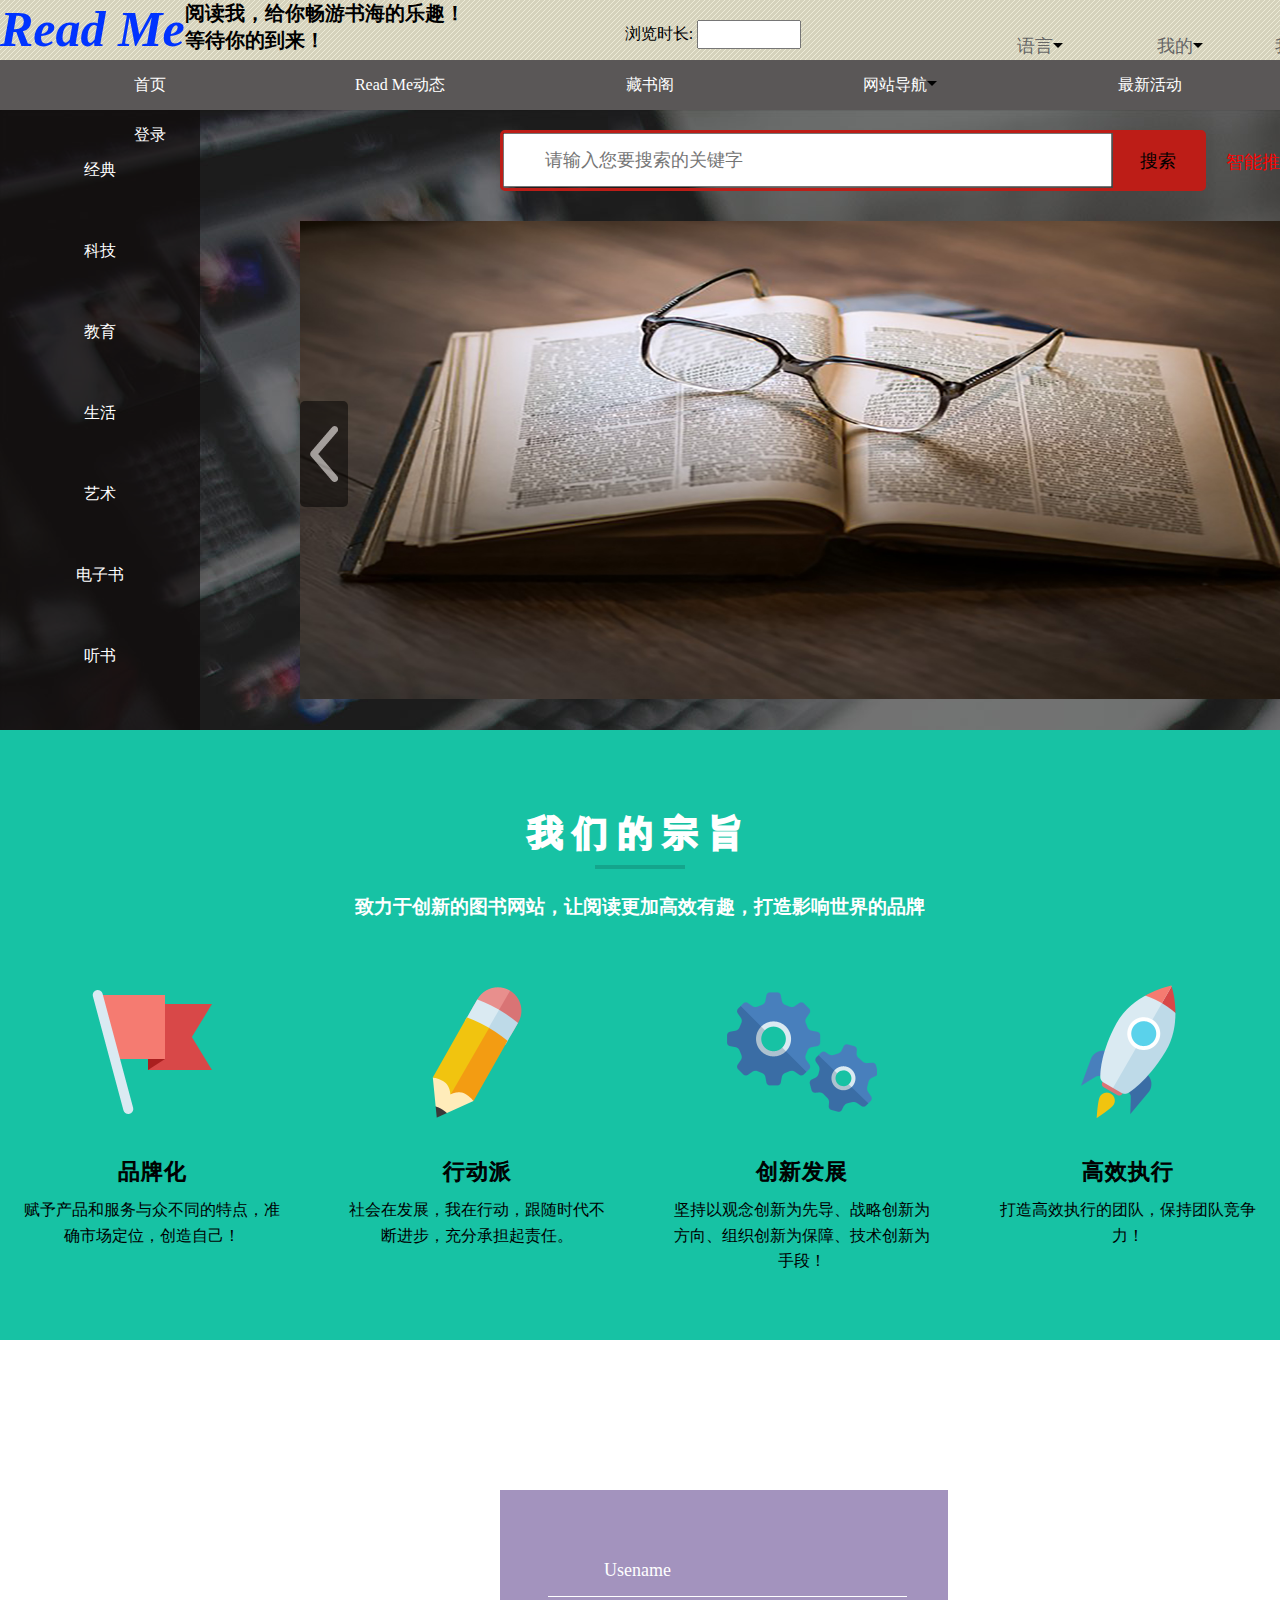
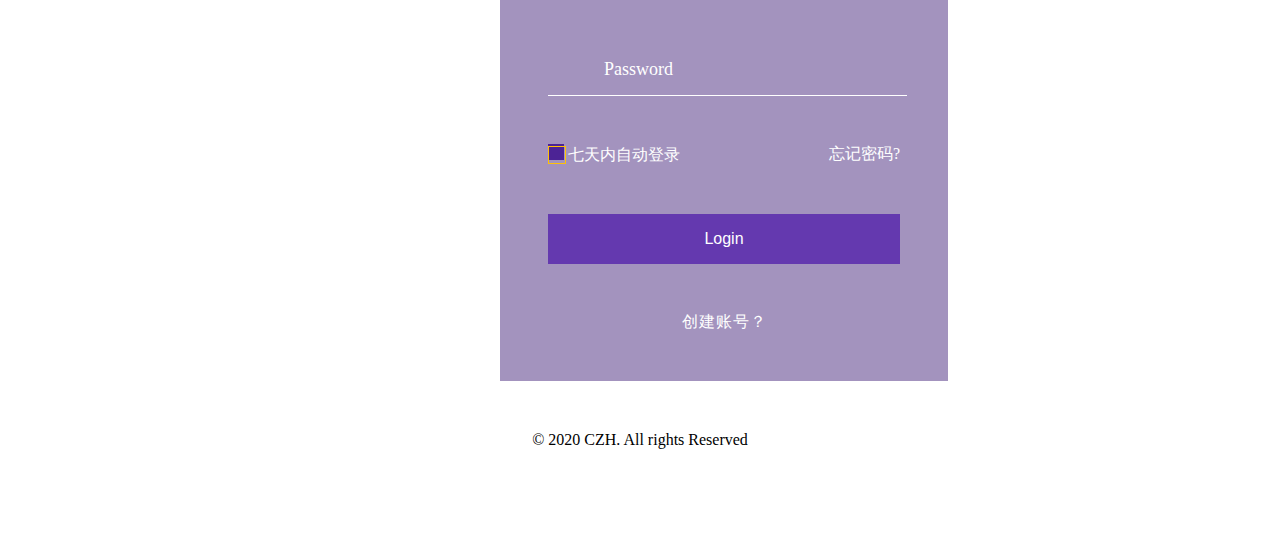
<file: src/main/resources/static/Read_Me.html>
<!doctype html>
<html>
<head>
<meta charset="utf-8">
<title>Read Me 图书网</title>
<script type="text/javascript" src="js/jquery-3.5.1.min.js"></script>
<script type="text/javascript" src="js/Readme.js"></script>
<link rel="stylesheet" type="text/css" href="mystyle.css">
</head>

<body>
<div class="top">
  <div class="logo"> <a href="Read_Me.html">Read Me</a> </div>
  <div class="wel">阅读我，给你畅游书海的乐趣！<br>
    等待你的到来！</div>
  <div id="time">
    <form name="record" method="post" action="">
      浏览时长:
      <input name="area" type="text" value="">
    </form>
  </div>
  <div class="detail">
    <ul>
      <li><a href="#">语言<span class="icon"></span></a>
        <ul>
          <li><a href="#">中国站：简体中文</a></li>
          <li><a href="#">国际站：English</a></li>
        </ul>
      </li>
      <li><a href="#">我的<span class="icon"></span></a>
        <ul class="list2">
          <li><a href="#">账户信息</a></li>
          <li><a href="#">设置</a></li>
        </ul>
      </li>
      <li><a href="#">我的云书房</a></li>
      <li><a href="#">我的购物车</a></li>
    </ul>
    <div class="clear"></div>
  </div>
</div>
<!--top-->
<div id="nav">
  <div id="mulu">
    <ul>
      <li><a href="#nav">首页</a></li>
      <li><a href="#goal">Read Me动态</a></li>
      <li><a href="#" onClick="f1()">藏书阁</a></li>
      <li><a href="#">网站导航<span class="icon"></span></a>
        <ul class="list1">
          <li><a href="#">资源中心</a></li>
          <li><a href="#">帮助</a></li>
          <li><a href="#">关于我们</a></li>
        </ul>
      </li>
      <li><a href="#">最新活动</a></li>
      <li><a href="#login_page">登录</a></li>
    </ul>
  </div> <!--mulu--> 
 
</div>
<div class="content">
  <div id="main">
    <div id="sort">
      <ul id="book1">
        <li class="f"><a href="#">经典</a></li>
        <li class="s"><a href="#">科技</a></li>
        <li class="t"><a href="#">教育</a></li>
        <li class="f1"><a href="#">生活</a></li>
        <li class="f2"><a href="#">艺术</a></li>
        <li class="s"><a href="#">电子书</a></li>
        <li class="s1"><a href="#">听书</a></li>
      </ul>
    </div>
    <!--sort-->
    <div id="search">
      <form id="form">
        <input class="in1" name="search" type="text" placeholder="请输入您要搜索的关键字">
        <button onclick="f2()">搜索</button>
        <!--input class="ou1" type="submit" name="send"  value="搜索"-->
      </form>
      <a href="#">智能推荐</a> 
	</div>  <!--search-->
  
    <div id="tu">
      <div class="c-banner">
        <div class="banner">
          <ul>
            <li><img src="images/book1.jpg" width="1000"></li>
            <li><img src="images/lunbo1.jpg" ></li>
            <li><img src="images/book2.jpg" ></li>
            <li><img src="images/lunbo2.jpg"></li>
            <li><img src="images/shan.png"></li>
            <li><img src="images/book3.jpg" ></li>
          </ul>
        </div>
        <!--banner-->
        <div class="nexImg"><img src="images/nexImg.png" /></div>
        <div class="preImg"><img src="images/preImg.png" /></div>
        <div class="jumpBtn">
          <ul>
            <li jumpImg="0"></li>
            <li jumpImg="1"></li>
            <li jumpImg="2"></li>
            <li jumpImg="3"></li>
            <li jumpImg="4"></li>
            <li jumpImg="5"></li>
          </ul>
        </div><!--jumpBtn--> 
        
      </div>  <!--c-banner--> 
    
    </div><!--tu-->
	
    
    <div id="dontai">
      <ul class="share">
        <li><a href="#" class="note">读者之窗<span>来看看读者最近在读写什么吧！</span></a></li>
        <li><a href="#" class="note">书评专栏<span>这里是优美的书评，让人流连忘返！</span></a></li>
        <li><a href="#" class="note">我要投稿<span>投稿有奖，发挥你的智慧时候到了！</span></a></li>
      </ul>
    </div>
  </div> <!--main-->
  <div id="goal">
    <h2>我们的宗旨</h2>
    <div class="line green"><span> </span></div>
    <h4>致力于创新的图书网站，让阅读更加高效有趣，打造影响世界的品牌</h4>
    <div class="services_grids">
      <div class="grid_1_of_4 services_1_of_4"> <img src="images/flag.png" id="t1" alt="品牌" />
        <h3>品牌化</h3>
        <p>赋予产品和服务与众不同的特点，准确市场定位，创造自己！</p>
      </div>
      <div class="grid_1_of_4 services_1_of_4"> <img src="images/design.png" id="t2" alt="设计" />
        <h3>行动派</h3>
        <p>社会在发展，我在行动，跟随时代不断进步，充分承担起责任。</p>
      </div>
      <div class="grid_1_of_4 services_1_of_4"> <img src="images/development.png" id="t3" alt="创新" />
        <h3>创新发展</h3>
        <p>坚持以观念创新为先导、战略创新为方向、组织创新为保障、技术创新为手段！</p>
      </div>
      <div class="grid_1_of_4 services_1_of_4"> <img src="images/rocket.png" id="t4" alt="高效" />
        <h3>高效执行</h3>
        <p>打造高效执行的团队，保持团队竞争力！</p>
      </div>
    </div>
  </div><!--goal-->

<div id="login">
  <div id="login_page">
    <div class="login1">
      <form action="#" method="post">
        <input type="text" name="name" class="name" placeholder="Usename" required>
        <input type="password" name="password" class="password" placeholder="Password" required>
        <div class="wthree-text">
          <ul>
            <li>
              <label class="anim">
                <input type="checkbox" class="checkbox" required>
                <span>七天内自动登录</span> </label>
            </li>
            <li><a href="#">忘记密码?</a></li>
          </ul>
        </div>
        <div class="clear"></div>
        <input type="submit" value="Login" onclick="check()">
      </form>
      <p><a href="#">创建账号？</a></p>
    </div>
  </div><!--login_page-->
  
  <div id="right"> <span>© 2020 CZH. All rights Reserved</span> </div><!--rightt--> 
  
</div><!--login-->


</div><!--content-->

</body>
</html>
</file>
<file: src/main/resources/static/mystyle.css>
@charset "utf-8";
/* CSS Document */
*{
	margin:0; 
	padding:0;
/*	width: 1000px;*/
}


ul,ol,li{
	list-style:none;
	font-family:"微软雅黑"
}

.logo a{
	font-family:"Times New Roman", Times, serif;
	font-size:50px;
	font-weight:bold;
	font-style:italic;
	text-decoration:none;
	color:#03F;
	float:left;
}
.top{
	height:60px;
	background:url(images/pattern.gif) repeat;
	display:block;
	/*float:bottom;*/
}
.wel{
	color:#000;
	text-align:left;
	font-size:20px;
	font-family:"宋体", "楷体", "微软雅黑";
	font-weight:bold;
	float:left
}

#time{
	position:relative;
	top:20px;
	right: -160px;
	font-family:"宋体";
}

#time form input{
	height:25px;
	width:100px;
	color:#F00;
	font-family:"宋体";
	}

.detail{
	display:inline-block;/*top右边信息栏为行内块,不影响下边内容显示*/
}

.detail a{
	text-decoration:none;
	color:#666
}

.detail ul li{
	float:left;
	width:90px;
	position:relative;/*设置信息栏在top相对位置*/
	left:480px;
	top:-10px;
	margin-left:50px;
	margin-top:15px;
	text-align:center;
	font-family:"楷体";
	font-size:18px
}

.detail ul li ul li{
	display:none;/*二级目录隐藏*/
	width:150px;
	float:none;
}

.detail ul li:hover ul li{
	display:block;/*鼠标停留在一级时二级显示*/
	position:relative;
	left:-85px;
	background-color:#FFf;
}

#book1 a:hover,.detail ul li a:hover, .detail ul li ul li a:hover{
	color:#03F;
}

#nav a{
	text-decoration:none;
	color:#fff;
}

#nav{
	margin:0;
	padding:0;
	background:url(images/fancybox_overlay.png) repeat;/*主菜单背景图，设置高宽以及间距，为块元素*/
	height:50px;
	/*width:1519px;float:none;
	display:block;*/
}

#mulu{
	display:inline-block;/*主菜单目录为行内块，保证元素显示位置，主要影响二级菜单显示效果*/
}

#mulu ul li{
	width:200px;/*文字显示宽度*/
	text-align:center;
	line-height:50px;
	display:block;
	float:left;
	margin-left:50px;/*每个标题左间隔*/
}	

#mulu ul li ul li{
	width:100px;
	float:none;/*二级菜单分行显示*/
	display:none;
	background-color:#666;
}
#mulu ul li:hover ul li{
	display:inline-block;
	position:relative;
	left:-24px;
	z-index:2;/*保证显示上层，下面div在下层*/
}
/*#mulu ul li ul li ul{三级菜单分行显示
	float:left;
	display:none;
	position:relative;
	right:150px;
	bottom:50px;
}
#mulu ul li ul li:hover ul{
	display:block;
}
*/

#mulu ul li a:hover,#mulu ul li ul li a:hover{
	color:#F00
}

.icon{
	display: inline-block;
	vertical-align: middle;
	width:0px;
	height:0px;
	border:5px solid transparent;
	border-top-color:#000/*top箭头向下 bottom箭头向上*/
}

#main{
	display:block;
	height:620px;
	width:1519px;
	/*position:relative;
	top:-50px;*/
	background:url(images/avatars/intro-bg.jpg) no-repeat/*主页背景图*/
}

#sort{
	float:left;/*分类栏布局在左*/
	height:620px;
	background:url(images/fancybox_overlay.png) repeat;
}

#book1 li{
	display:block;/*书籍类别块*/
	float:top;/**/
	padding:10px;/*相互间间距*/
	margin:40px;
	width:100px;
	/*background-color:#0FF;*/
	text-align:center;
}

#book1 a{
	color:white;
	text-decoration:none
}

#search{
	display:inline-block;
	position:relative;/*搜索框位置*/
	left:300px;
	top:20px;
	

}

#search a{
	color:#F00;
	font-size:18px;
	text-decoration:none;
	position:relative;
	top:20px;
	left:20px;
}

#form{
	float:left;
	border: 3px solid #BD1D17 ;/*表单边框样式*/
	width:700px;
	border-radius:5px
}

#form .in1{
	width:605px;/*input区域*/
	height:50px;
	font-size:18px;
	font-family:"宋体"
}

button{
	width:90px;
	height:55px;
	float: right;
    background-color:#BD1D17;
	border:none;
	font-size:18px;
}
button:hover{
	cursor:pointer;
}

input::-webkit-input-placeholder{/*输入提醒文字样式*/
	font-size:18px;
	padding-left:40px;
	padding-top:40px;
	z-index:1;
	font-family:"宋体";
}
input:hover::-webkit-input-placeholder { 
color: #FFF; 
-webkit-transition: color.3s; 
}


#tu{
	height:100%;
	width:80%;
	overflow:hidden;
	bottom:-50px;
	font-size:0;
	/*float:left;*/
	position:relative;
	left:100px
}
/*图片轮播切换*/
.c-banner{
	width: 90%;
	position:relative;
}
.c-banner img{
	width: 100%;
}
.c-banner .banner ul{
	list-style: none;
	padding-left: 0px;
	margin-bottom: 0px;
}
.c-banner .banner ul li{/*各张图片*/
	position: absolute;
	display: none;
	opacity: 0;
}
.c-banner .banner ul li:nth-child(1){
	opacity: 1;
	display: block;
}
.c-banner .banner ul li img{
	width: 100%;
	position: absolute;
	top: 0px;
}
.c-banner .banner ul li:first-child img{
	position: relative;
}
.c-banner .nexImg,.c-banner .preImg{/*鼠标点击左右切换方向的效果*/
	padding: 25px 10px 25px 10px;
	position: absolute;
/*	top: 80%;*/
	margin-top: 180px;
	background: #000000;
	opacity: 0.5;/*透明度*/
	border-radius: 5px;/*圆边框*/
	z-index: 10;
	
}
.c-banner .nexImg:hover,.c-banner .preImg:hover,.c-banner .jumpBtn ul li:hover{
	opacity: 0.8;
	cursor:pointer;
}
.c-banner .nexImg{
	right: 0px;
}
.c-banner .nexImg img,.c-banner .preImg img{
	
	
}
.c-banner .jumpBtn{
	width: 100%;
	position: relative;
	bottom: 20px;
	text-align: center;
}
.c-banner .jumpBtn ul{
	margin-bottom: 0px;
	padding: 0px;
}

.c-banner .jumpBtn ul li{
	width: 10px;
	height: 10px;
	border-radius: 50%;
	display: inline-block;
	background-color: white;
	opacity: 0.5;/*透明度*/
	margin-left: 10px;
}
.c-banner .jumpBtn ul li:first-child{
	margin-left: 0px;
}

#dontai{
	float:right;
	display:block;
	position:relative;
	top:-260px;
	background:url(images/formbg.gif) repeat;
	height:200px;
	width:120px;
}

.share li{
	padding:20px;/*相互间间距
	margin:40px;*/
}

.share a{
	text-decoration:none;
	color:#003;
}

.share a:hover{
	color:red;
}

.note span{
display: none;
}

.note:hover span{ /*span 标签仅在 :hover 状态时显示*/
display:block;
float:left;
position:relative;
top:20px;
left:-100px;
width:150px;
border:1px solid black;
background-color:#0CF;
color:black;
}
	
	
#goal{
	background:#17c2a4;
	padding:5em 0;
	height:450px;
}

#goal h2{
	font-size:2.2em;
 	color:#FFF;
 	text-align:center;
 	letter-spacing:10px;
 	-webkit-text-stroke-width:2px;
}

#goal h4{
	color:#FFF;
	font-size:1.2em;
	text-align:center;
	width:50%;
	margin:0 auto;	
	padding-top: 1em;
}
.line{
	text-align:center;
}
.line span{
	display:inline-block;
	padding:2px 45px;
	vertical-align:middle;
}
.green span{
	background:#14a58c;
}

#services_grids{
	margin-top:3em;
}

.grid_1_of_4{
	display: block;
	float:left;
	margin: 1% 0 1% 1.6%;
}
.grid_1_of_4:first-child { 
	margin-left: 0; 
} 
.services_1_of_4 {
	width: 20.8%;
	padding: 1.5%;
	text-align: center;
}
.services_1_of_4  img{
	max-width:100%;
	margin:25px 0;
}
.services_1_of_4  h3{
	font-size:1.4em;
 	color:#000;
 	text-align:center;
 	font-weight:500;
 	text-transform:uppercase;
 	-webkit-text-stroke: 1px;
 	letter-spacing:1px;
}
.services_1_of_4  p{
	font-size:1em;
	color:#000;
	text-align: center;
	margin: 0 auto;
	padding:10px 0;
	line-height:1.6em;
}

/*登录界面*/
#login{
	height:800px;
	background: #673AB7;
	background: -webkit-linear-gradient(to bottom right, #673AB7 50%, #6231b9 50%);
	background: linear-gradient(to bottom right, #673AB7 50%, #6231b9 50%);
	background-size:cover;
	background-attachment: fixed;
}
#login_page {
    width: 35%;
	/**/position:relative;
	left:500px;
	top:150px;
    background: rgba(41, 5, 105, 0.43);
    background-size: cover;
}
.login1 {
    padding: 0.5em 3em 3em; 
}

.login1 a{
	text-decoration:none;
}
.login1 input[type="text"],input[type="password"]{
    font-size: 1em;
    color: #fff;
	font-weight:100;
	margin: 3em 0 0;
    width: 93%;
    display: block;
    border: none;
    padding: 1em;
    border-bottom: solid 1px #fff;
    -webkit-transition: all 0.3s cubic-bezier(0.64, 0.09, 0.08, 1);
    transition: all 0.3s cubic-bezier(0.64, 0.09, 0.08, 1);
    background: -webkit-linear-gradient(top, rgba(255, 255, 255, 0) 96%, #fff 4%);
    background: linear-gradient(to bottom, rgba(255, 255, 255, 0) 96%, #fff 4%);
    background-position: -800px 0;
    background-size: 100%;
    background-repeat: no-repeat;
}  
.login1 .text:focus,.login1 .text:valid {
	box-shadow: none;
	outline: none;
	background-position: 0 0;
}
.login1 .text:focus::-webkit-input-placeholder,.login1 .text:valid::-webkit-input-placeholder {
	color: #FFC107;
	font-size: .9em;
	-webkit-transform: translateY(-20px);/*各类浏览器的前缀*/
	-moz-transform: translateY(-20px);
	-o-transform: translateY(-20px);
	-ms-transform: translateY(-20px);
	transform: translateY(-20px);
	visibility: visible;
}
.login1 ::-webkit-input-placeholder {
   color: #fff;  
   font-weight:100;
} 
/* .login1 :-moz-placeholder { Firefox 18- 
   color: #fff; 
} 
.login1 ::-moz-placeholder {   Firefox 19+ 
   color: #fff;  
} 
.login1 :-ms-input-placeholder {  
   color: #fff;  
} */
.login1 input[type="submit"] {
    font-size: 1em;
    color: #fff;
    background: #6439af;
    outline: none;
    border: none;
    cursor: pointer;
    padding: 1em;
    -webkit-appearance: none;
    width: 100%;
    margin: 3em 0; 
}
.login1 input[type="submit"]:hover { 
    background: #8a2be2;
    -webkit-transform: translateY(8px);
    -ms-transform: translateY(8px);
	-o-transform: translateY(8px);
    transform: translateY(8px);
	-webkit-box-shadow: 0 3px 3px 0 rgba(0, 0, 0, 0.58);
	-moz-box-shadow: 0 3px 3px 0 rgba(0, 0, 0, 0.58);  
	box-shadow: 0 3px 3px 0 rgba(0, 0, 0, 0.58); 
	-webkit-transition: .5s all;/*实现过渡效果*/
	-moz-transition: .5s all;
	-o-transition: .5s all;
	-ms-transition: .5s all;
    transition: .5s all;
}
.login1 p {
    font-size: 1em;
    color: #fff;
    text-align: center;
    letter-spacing: 1px;
}
.login1 p a {
    color: #fff;
	-webkit-transition: .5s all;
	-moz-transition: .5s all;
    transition: .5s all;
}
.login1 p a:hover{
    color: #FFC107; 
}
.wthree-text {
    margin-top: 3em;
}
.wthree-text ul li {
    display: inline-block;
    float: left;
}
.wthree-text ul li:nth-child(2) {
    float: right;
}
.wthree-text ul li a {
    font-size: 1em;
    color: #fff;
}
.wthree-text ul li a:hover{ 
    color: #FFC107;
}

/*-- checkbox --*/
.wthree-text label {
    font-size: 1em;
    color: #fff;
    font-weight: 400;
    cursor: pointer;
    position:relative;
}
.wthree-text input.checkbox {
    background: #4c2395;
	cursor: pointer;
    width: 1.2em;
    height: 1.2em;
}
.wthree-text input.checkbox:before {
	content: "";
	position:absolute;
	width: 1.2em;
	height: 1.2em;
	background: inherit;
	cursor: pointer;
}
.wthree-text input.checkbox:after {
	content: "";
	transition: .4s ease-in-out;
	position:absolute;
	top: 0px;
	left: 0;
	z-index: 1;
	width: 1.2em;
	height: 1.2em;
	border: 1px solid #FFC107; 
}

.anim input.checkbox:checked:after {
	transform: rotate(-45deg);
	height: .5rem;
	border-color: transparent;
	border-right-color: transparent; 
	animation: .4s rippling .4s ease;
	animation-fill-mode: forwards;
}
@keyframes rippling {
	50% {
		border-left-color: #FFC107;
	}
	100% {
		border-bottom-color: #FFC107;
		border-left-color: #FFC107;
	}
} 

#right{
	position:relative;
	top:200px;
	text-align:center
}
</file>
